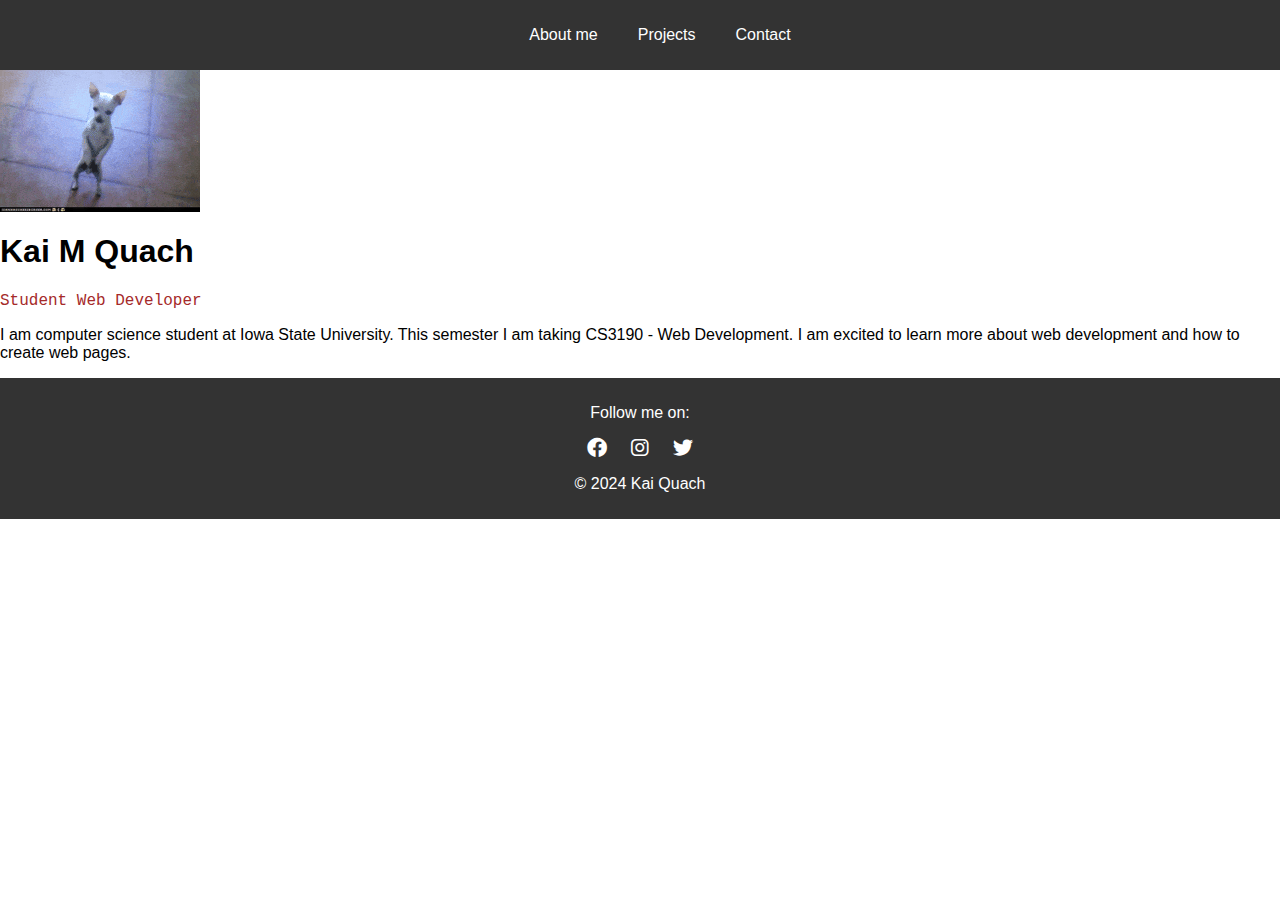
<file: index.html>
<link rel="stylesheet" href="./style.css">
<link rel="stylesheet" href="https://cdnjs.cloudflare.com/ajax/libs/font-awesome/6.0.0-beta3/css/all.min.css"
<!DOCTYPE html>
<html lang="en">   
<head>
<meta charset="UTF-8">
<meta name="viewport" content="width=device-width, initial-scale=1.0">
<title>Kai Quach</title>
</head>
<body>
    <header>
        <nav>
            <ul>
                <li><a href="./index.html">About me</a></li>
                <li><a href="./projects.html">Projects</a></li>
                <li><a href="./contact.html">Contact</a></li>
            </ul>
        </nav>
    </header>
    <div class ="container">
        <img src="./images/200w.gif" alt="Profile Photo">
        <h1>Kai M Quach</h1>
        <p style="font-family: 'Courier New', Courier, monospace; color: brown">Student Web Developer</p>
        <p>I am computer science student at Iowa State University.
        This semester I am taking CS3190 - Web Development. 
        I am excited to learn more about web development and how to create web pages.
        </p>
       
    </div>
</body>
<footer>
    <p>Follow me on:</p>
    <a href="https://www.facebook.com" target="_blank"><i class="fab fa-facebook"></i></a>
    <a href="https://www.instagram.com" target="_blank"><i class="fab fa-instagram"></i></a>
    <a href="https://www.twitter.com" target="_blank"><i class="fab fa-twitter"></i></a>
    <p>&copy; 2024 Kai Quach</p>
</footer>
</html>
</file>
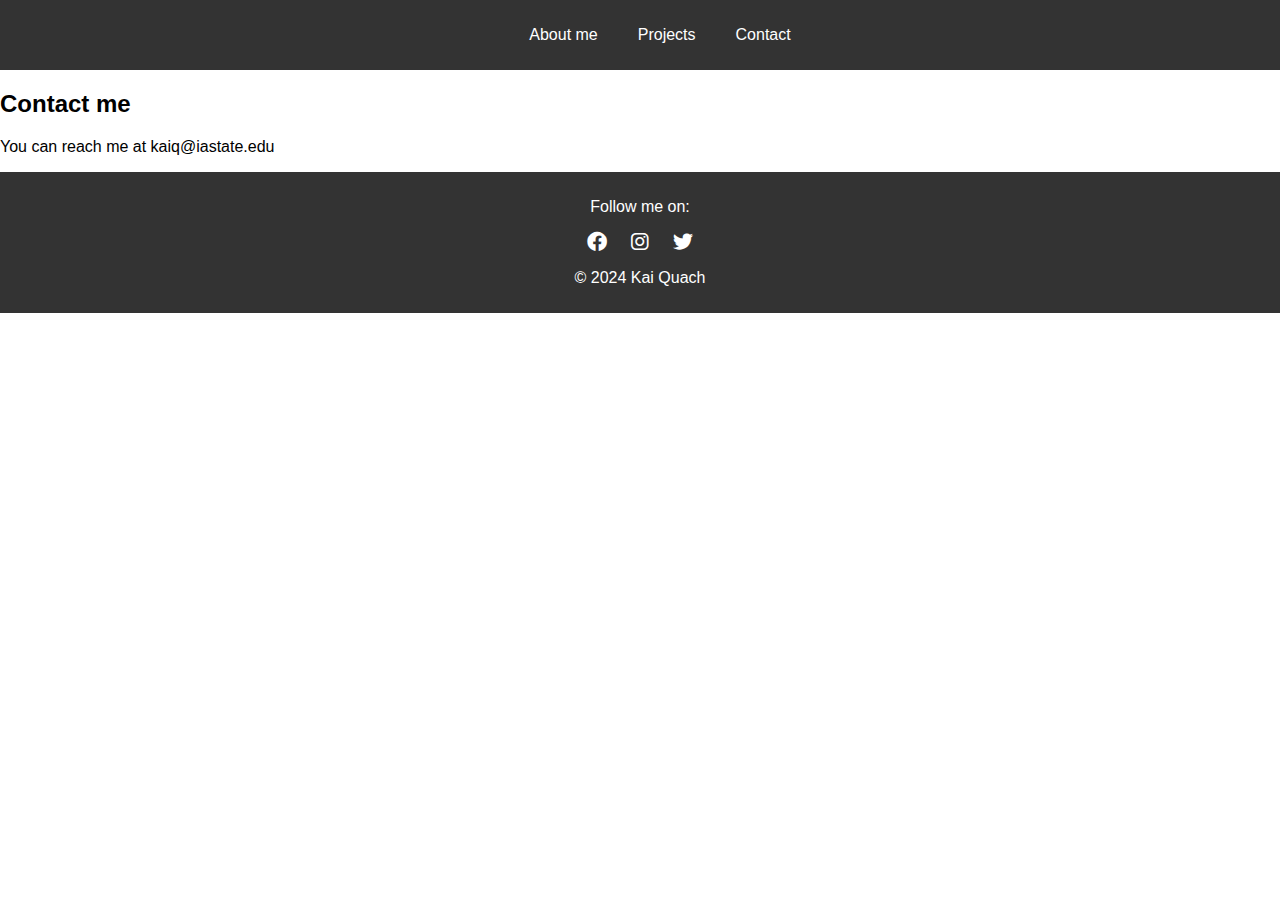
<file: contact.html>
<link rel="stylesheet" href="./style.css">
<link rel="stylesheet" href="https://cdnjs.cloudflare.com/ajax/libs/font-awesome/6.0.0-beta3/css/all.min.css"
<!DOCTYPE html>
<html lang="en">   
<head>
<meta charset="UTF-8">
<meta name="viewport" content="width=device-width, initial-scale=1.0">
<title>Kai Quach - Contacts</title>
</head>
<body>
    <header>
        <nav>
            <ul>
                <li><a href="./index.html">About me</a></li>
                <li><a href="./projects.html">Projects</a></li>
                <li><a href="./contact.html">Contact</a></li>
            </ul>
        </nav>
    </header>
    <div class="container">
        <h2>Contact me</h2>
        <p>You can reach me at kaiq@iastate.edu</p>
    </div>
</body>
<footer>
    <p>Follow me on:</p>
    <a href="https://www.facebook.com" target="_blank"><i class="fab fa-facebook"></i></a>
    <a href="https://www.instagram.com" target="_blank"><i class="fab fa-instagram"></i></a>
    <a href="https://www.twitter.com" target="_blank"><i class="fab fa-twitter"></i></a>
    <p>&copy; 2024 Kai Quach</p>
</footer>
</html>
</file>
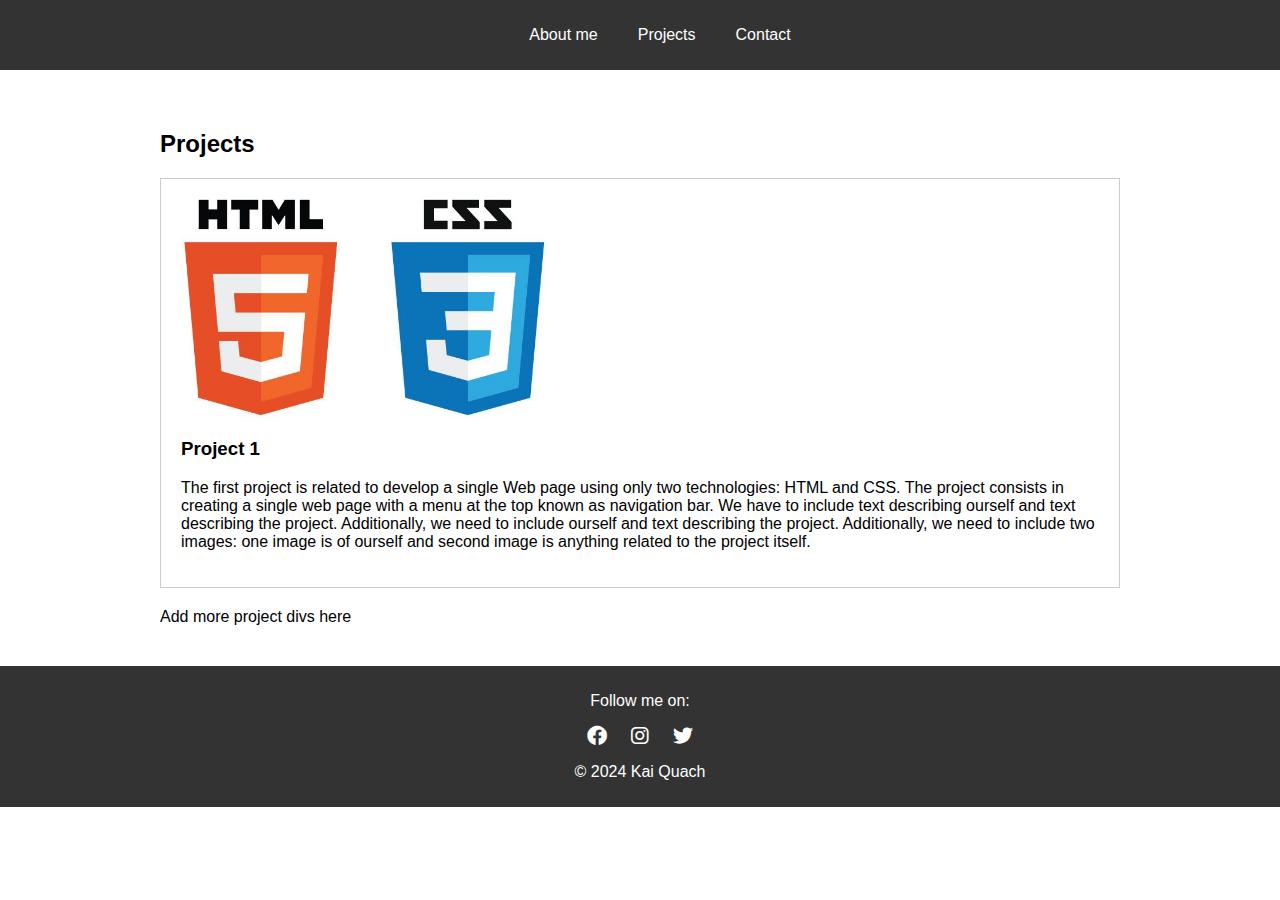
<file: projects.html>
<link rel="stylesheet" href="./style.css">
<link rel="stylesheet" href="https://cdnjs.cloudflare.com/ajax/libs/font-awesome/6.0.0-beta3/css/all.min.css"
<!DOCTYPE html>
<html lang="en">   
<head>
<meta charset="UTF-8">
<meta name="viewport" content="width=device-width, initial-scale=1.0">
<style>
    .container{
        max-width: 960px;
        margin: 0 auto;
        padding: 40px;
    }
    .project{
        margin-bottom: 20px;
        border: 1px solid #ccc;
        padding: 20px;
    }
</style>
<title>Kai Quach - Portfolio</title>
</head>
<body>
    <header>
        <nav>
            <ul>
                <li><a href="./index.html">About me</a></li>
                <li><a href="./projects.html">Projects</a></li>
                <li><a href="./contact.html">Contact</a></li>

            </ul>
        </nav>
    </header>
    <div class ="container">
        <h2>Projects</h2>
        <div class="project">
            <img src="./images/project 1.png" alt="Project1 Logo">
            <h3>Project 1</h3>
            <p>
                The first project is related to develop a single Web page using
                only two technologies: HTML and CSS. The project consists in creating a single
                web page with a menu at the top known as navigation bar. We have to include
                text describing ourself and text describing the project. Additionally, we need to
                include ourself and text describing the project. Additionally, we need to include two images:
                one image is of ourself and second image is anything related to the project itself.
            </p>
        </div>
        Add more project divs here
    </div>
</body>
<footer>
    <p>Follow me on:</p>
    <a href="https://www.facebook.com" target="_blank"><i class="fab fa-facebook"></i></a>
    <a href="https://www.instagram.com" target="_blank"><i class="fab fa-instagram"></i></a>
    <a href="https://www.twitter.com" target="_blank"><i class="fab fa-twitter"></i></a>
    <p>&copy; 2024 Kai Quach</p>
</footer>
</html>
</file>
<file: style.css>
header{
    background-color: #333;
    color: #fff;
    padding: 10px 0;
}

nav ul{
    list-style: none;
    display: flex;
    justify-content: center;

}
nav li{
    margin: 0 20px;
}

nav a{
    text-decoration: none;
    color: #fff;
}
img{
    max-width: 40%;
}
body{
    font-family: Arial, sans-serif;
    margin: 0;
    padding: 0;
}
footer{
    text-align: center;
    padding: 10px;
    background-color: #333;
    color: #fff;
}
footer a{
    color: #fff;
    margin: 0 10px;
    text-decoration: none;
    font-size: 20px;
}
footer a:hover{
    color:  #2D677D; /* Change color on hover */
}
</file>
